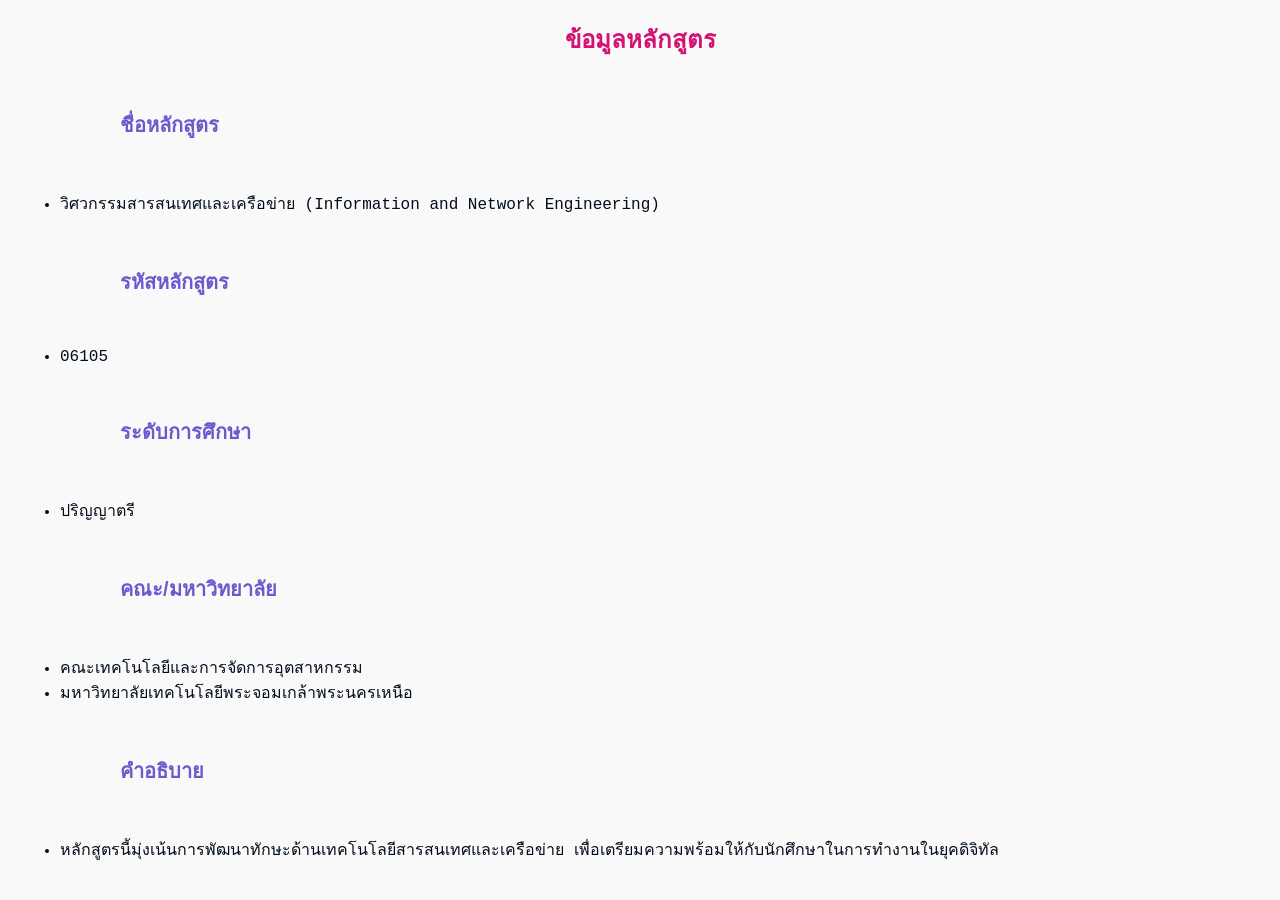
<file: index.html>
<!DOCTYPE html>
<html>
    <head>
        <title>หน้าแสดงข้อมูลหลักสูตร</title>
        <link rel="stylesheet" type="text/css" href="CSS/style.css">
    </head>
    <body>
        <h2>ข้อมูลหลักสูตร</h2>
        <ul>
            <p><b>ชื่อหลักสูตร</b></p>
            <li>วิศวกรรมสารสนเทศและเครือข่าย (Information and Network Engineering)</li>
            <p><b>รหัสหลักสูตร</b></p>
            <li>06105</li>
            <p><b>ระดับการศึกษา</b></p>
            <li>ปริญญาตรี</li>
            <p><b>คณะ/มหาวิทยาลัย</b></p>
            <li>คณะเทคโนโลยีและการจัดการอุตสาหกรรม</li>
            <li>มหาวิทยาลัยเทคโนโลยีพระจอมเกล้าพระนครเหนือ</li>
            <p><b>คำอธิบาย</b></p>
            <li>หลักสูตรนี้มุ่งเน้นการพัฒนาทักษะด้านเทคโนโลยีสารสนเทศและเครือข่าย เพื่อเตรียมความพร้อมให้กับนักศึกษาในการทำงานในยุคดิจิทัล</li>
        </ul>
    </body>
</html>
</file>
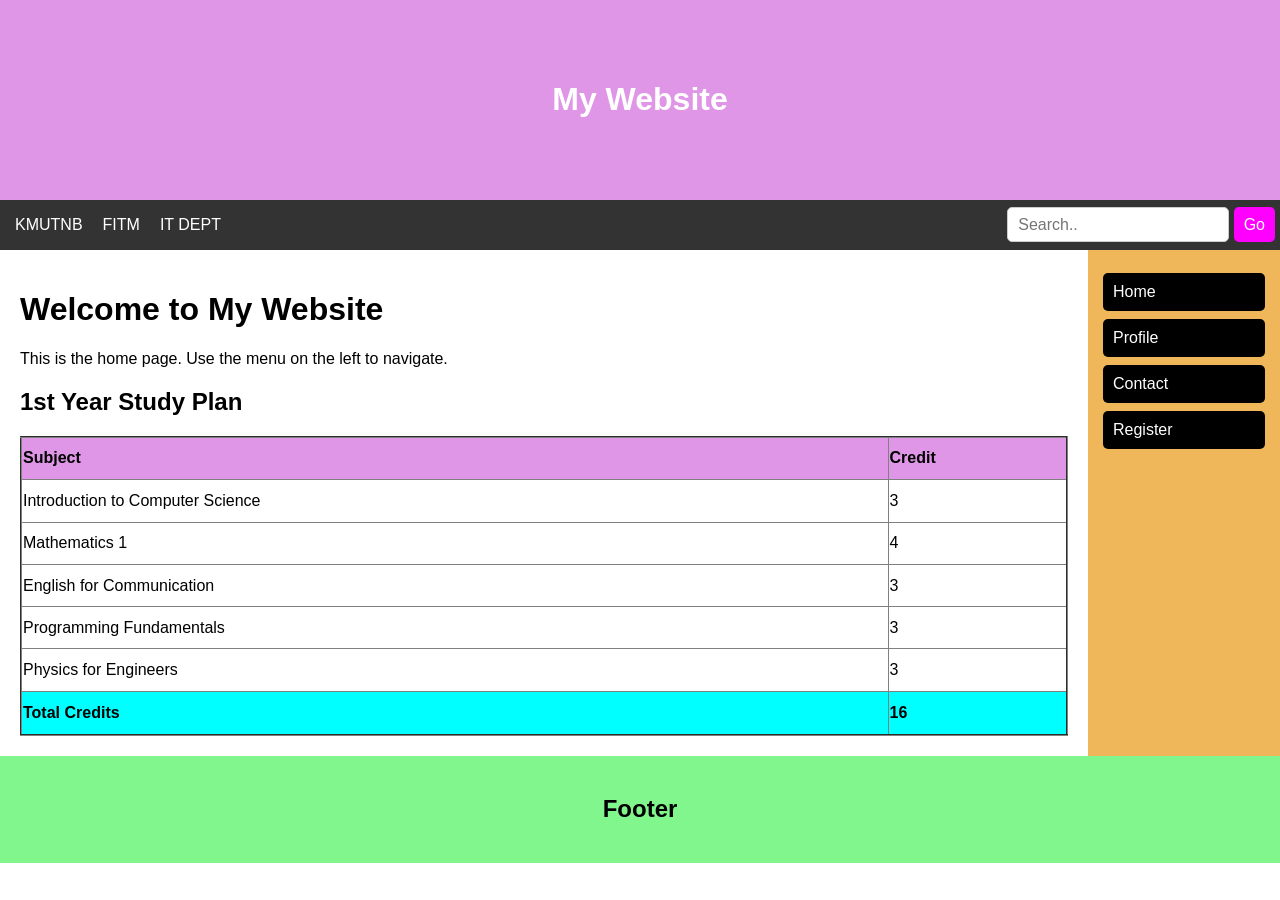
<file: CW-06/index.html>
<!DOCTYPE html>
<html lang="en">
<head>
    <meta charset="UTF-8">
    <meta name="viewport" content="width=device-width, initial-scale=1.0">
    <link rel="stylesheet" href="CSS/website.css">
    <title>Document</title>
</head>
<body>
    <div class="Header">
        <h1><b>My Website</b></h1>
    </div>
    <div class="topnav">
        <a href="https://www.kmutnb.ac.th/">KMUTNB</a>
        <a href="http://202.44.47.45/fitm/">FITM</a>
        <a href="https://sites.google.com/itm.kmutnb.ac.th/it-fitm">IT DEPT</a>
        <div class="search-container">
            <form>
                <input type="search" placeholder="Search..">
                <button type="submit">Go</button>
            </form>
        </div>
    </div>
    <div class="main">
        <div class="content">
            <h1>Welcome to My Website</h1>
            <p>This is the home page. Use the menu on the left to navigate.</p>
            <h2>1st Year Study Plan</h2>
            <table border="2" width="100%">
                <tr bgcolor="#df96e6">
                    <td><b>Subject</b></td>
                    <td><b>Credit</b></td>
                </tr>
                <tr>
                    <td>Introduction to Computer Science</td>
                    <td>3</td>
                </tr>
                <tr>
                    <td>Mathematics 1</td>
                    <td>4</td>
                </tr>
                <tr>
                    <td>English for Communication</td>
                    <td>3</td>
                </tr>
                <tr>
                    <td>Programming Fundamentals</td>
                    <td>3</td>
                </tr>
                <tr>
                    <td>Physics for Engineers</td>
                    <td>3</td>
                </tr>
                <tr bgcolor="aqua">
                    <td><b>Total Credits</b></td>
                    <td><b>16</b></td>
                </tr>
            </table>
        </div>
        <div class="sidebar">
            <a href="index.html">Home</a>
            <a href="profile.html">Profile</a>
            <a href="contact.html">Contact</a>
            <a href="register.html">Register</a>
        </div>
    </div>
    <div class="footer">
        <h2>Footer</h2>
    </div>
</body>
</html>
</file>
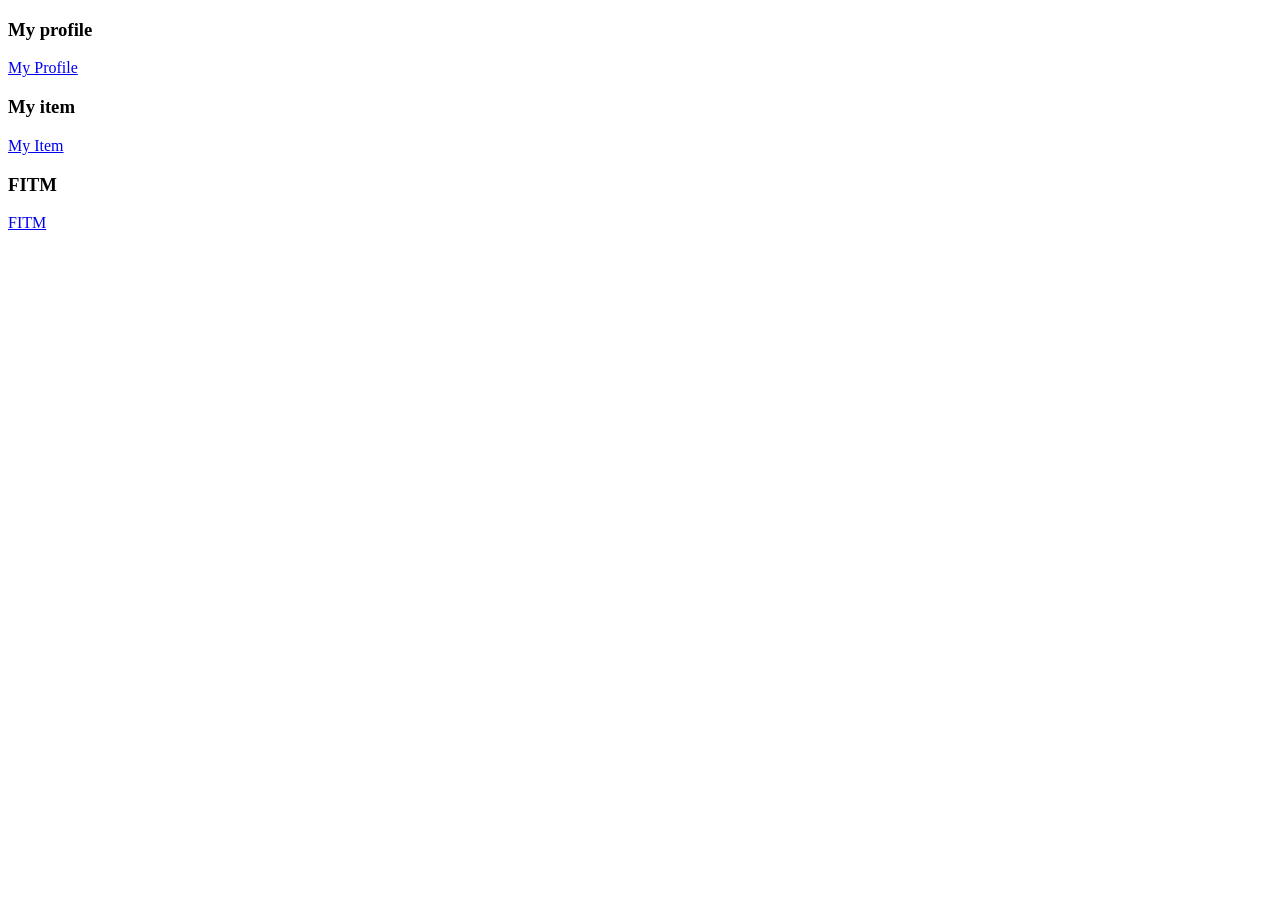
<file: mycontact.html>
<!DOCTYPE html>
<html>
    <head>
        <title>My Contact</title>
    </head>
    <body>
        <h3>My profile</h3>
        <a href="myprofile.html">My Profile</a>
        <h3>My item</h3>
        <a href="myitem.html">My Item</a>
        <h3>FITM</h3>
        <a href="http://202.44.47.45/fitm/">FITM</a>
    </body>
</html>
</file>
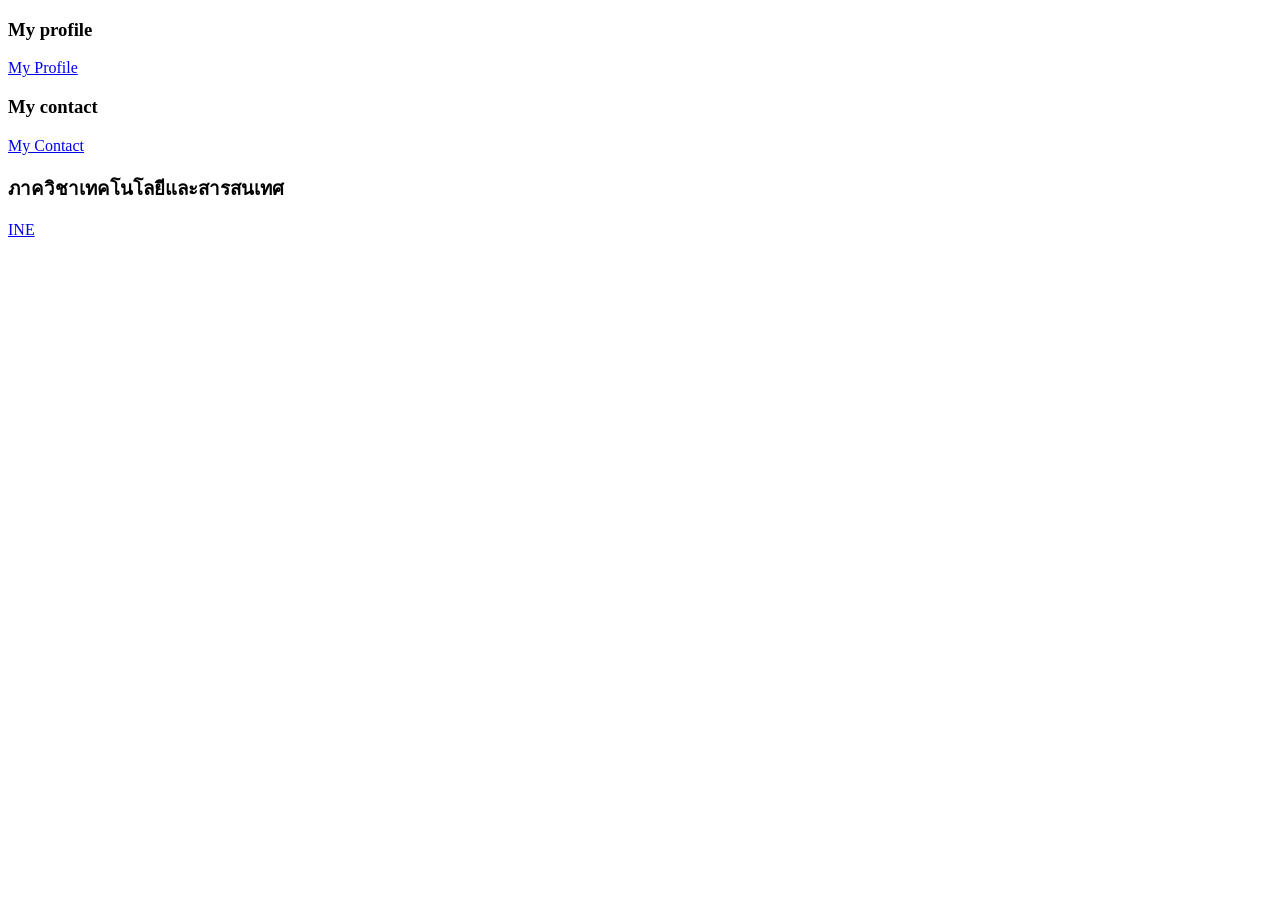
<file: myitem.html>
<!DOCTYPE html>
<html>
    <head>
        <title>My Item</title>
    </head>
    <body>
        <h3>My profile</h3>
        <a href="myprofile.html">My Profile</a>
        <h3>My contact</h3>
        <a href="mycontact.html">My Contact</a>
        <h3>ภาควิชาเทคโนโลยีและสารสนเทศ</h3>
        <a href="http://202.44.47.45/fitm/departments/IT">INE</a>
    </body>
</html>
</file>
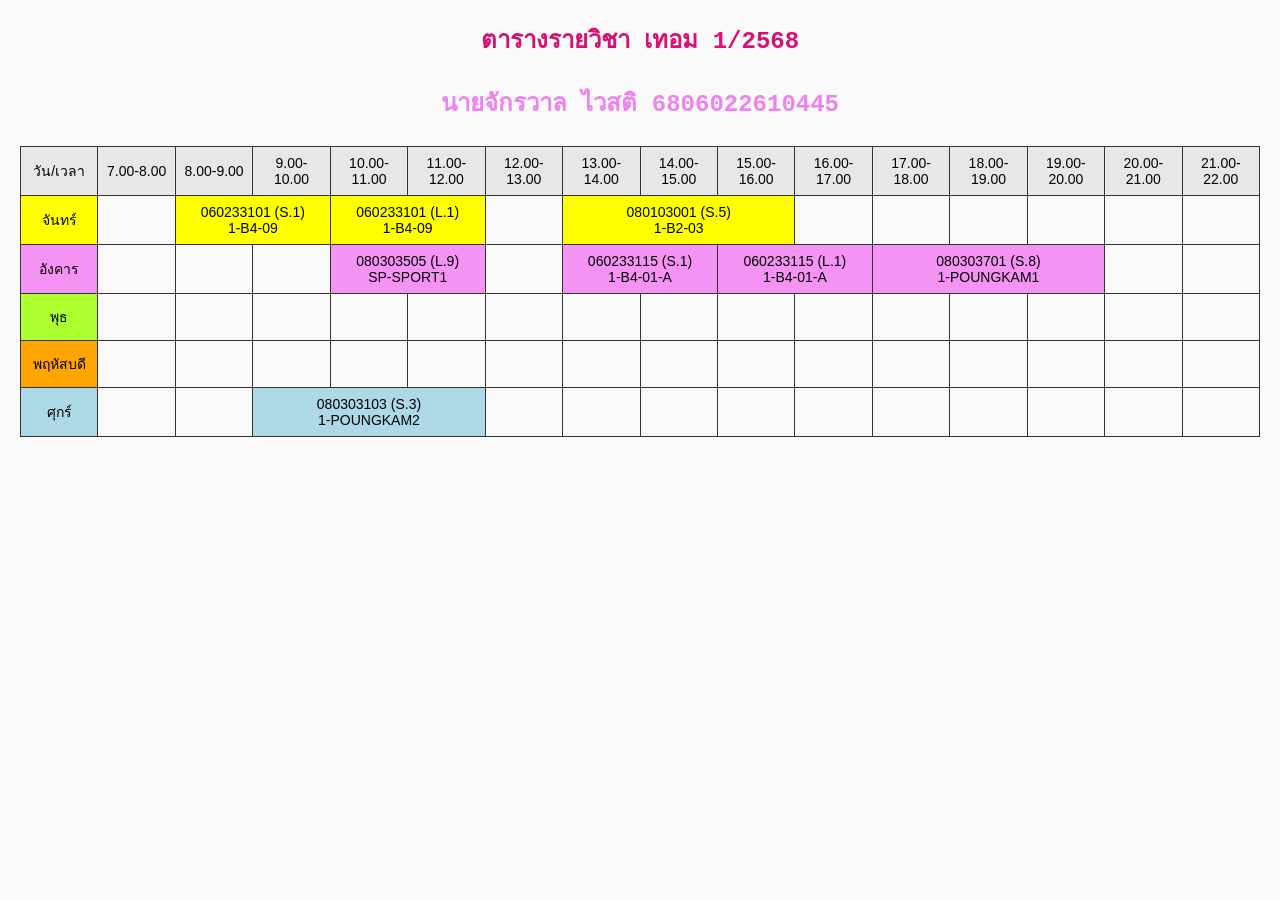
<file: subject.html>
<!DOCTYPE html>
<html>
    <head>
        <title>ตารางรายวิชา</title>
        <link rel="stylesheet" type="text/css" href="CSS/style.css">
    </head>
    <body>
        <h2 align="center">ตารางรายวิชา เทอม 1/2568</h2>
        <h3 align="center">นายจักรวาล ไวสติ 6806022610445</h3>
        <table border="1">
            <tr align="center">
                <td>วัน/เวลา</td>
                <td>7.00-8.00</td>
                <td>8.00-9.00</td>
                <td>9.00-10.00</td>
                <td>10.00-11.00</td>
                <td>11.00-12.00</td>
                <td>12.00-13.00</td>
                <td>13.00-14.00</td>
                <td>14.00-15.00</td>
                <td>15.00-16.00</td>
                <td>16.00-17.00</td>
                <td>17.00-18.00</td>
                <td>18.00-19.00</td>
                <td>19.00-20.00</td>
                <td>20.00-21.00</td>
                <td>21.00-22.00</td>
            </tr>
            <tr align="center" class="monday">
                <td class="monday-label">จันทร์</td>
                <td></td>
                <td class="monday-subject" colspan="2">060233101 (S.1) <br>1-B4-09</td>
                <td class="monday-subject" colspan="2">060233101 (L.1) <br>1-B4-09</td>
                <td></td>
                <td class="monday-subject" colspan="3">080103001 (S.5) <br>1-B2-03</td>
                <td></td>
                <td></td>
                <td></td>
                <td></td>
                <td></td>
                <td></td>
            </tr>
            <tr align="center" class="tuesday">
                <td class="tuesday-label">อังคาร</td>
                <td></td>
                <td></td>
                <td></td>
                <td class="tuesday-subject" colspan="2">080303505 (L.9) <br>SP-SPORT1</td>
                <td></td>
                <td class="tuesday-subject" colspan="2">060233115 (S.1) <br>1-B4-01-A</td>
                <td class="tuesday-subject" colspan="2">060233115 (L.1) <br>1-B4-01-A</td>
                <td class="tuesday-subject" colspan="3">080303701 (S.8) <br>1-POUNGKAM1</td>
                <td></td>
                <td></td>
            </tr>
            <tr align="center"  class="wednesday">
                <td class="wednesday-label">พุธ</td>
                <td></td>
                <td></td>
                <td></td>
                <td></td>
                <td></td>
                <td></td>
                <td></td>
                <td></td>
                <td></td>
                <td></td>
                <td></td>
                <td></td>
                <td></td>
                <td></td>
                <td></td>
            </tr>
            <tr align="center" class="thursday">
                <td class="thursday-label">พฤหัสบดี</td>
                <td></td>
                <td></td>
                <td></td>
                <td></td>
                <td></td>
                <td></td>
                <td></td>
                <td></td>
                <td></td>
                <td></td>
                <td></td>
                <td></td>
                <td></td>
                <td></td>
                <td></td>
            </tr>
            <tr align="center" class="friday">
                <td class="friday-label">ศุกร์</td>
                <td></td>
                <td></td>
                <td class="friday-subject" colspan="3">080303103 (S.3) <br>1-POUNGKAM2</td>
                <td></td>
                <td></td>
                <td></td>
                <td></td>
                <td></td>
                <td></td>
                <td></td>
                <td></td>
                <td></td>
                <td></td>
            </tr>
        </table>
        </tr>
    </body>
</html>
</file>
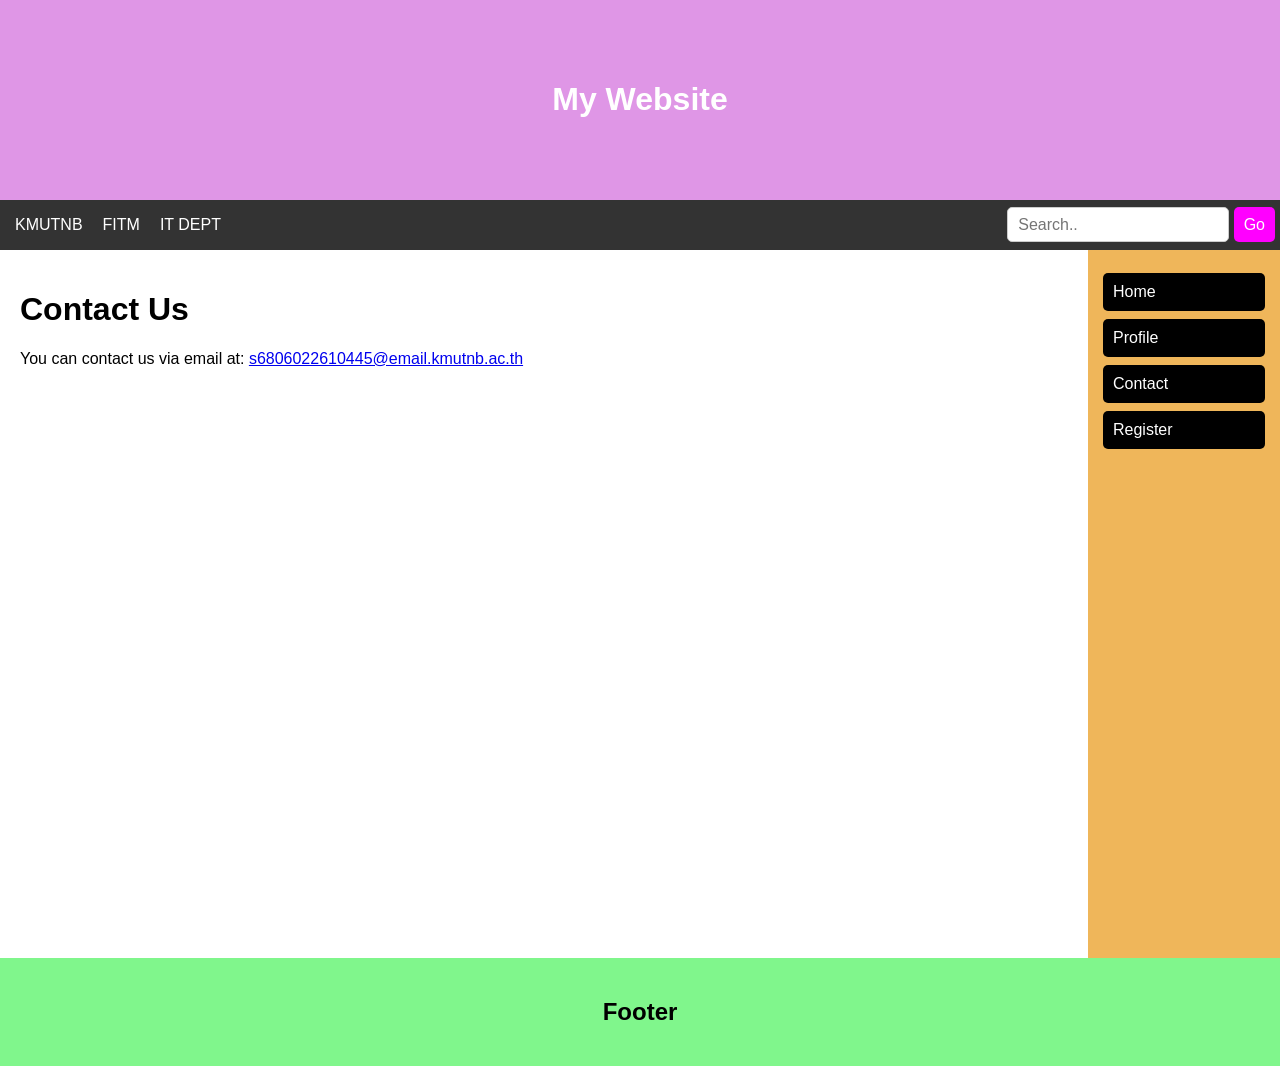
<file: CW-06/contact.html>
<!DOCTYPE html>
<html lang="en">
<head>
    <meta charset="UTF-8">
    <meta name="viewport" content="width=device-width, initial-scale=1.0">
    <link rel="stylesheet" href="CSS/website.css">
    <title>Document</title>
</head>
<body>
    <div class="Header">
        <h1><b>My Website</b></h1>
    </div>
    <div class="topnav">
        <a href="https://www.kmutnb.ac.th/">KMUTNB</a>
        <a href="http://202.44.47.45/fitm/">FITM</a>
        <a href="https://sites.google.com/itm.kmutnb.ac.th/it-fitm">IT DEPT</a>
        <div class="search-container">
            <form>
                <input type="search" placeholder="Search..">
                <button type="submit">Go</button>
            </form>
        </div>
    </div>
    <div class="main">
        <div class="content">
            <h1>Contact Us</h1>
            <p>You can contact us via email at: <a href="mailto:s6806022610445@email.kmutnb.ac.th">s6806022610445@email.kmutnb.ac.th</a></p>
            <div class="Maps">
                <iframe src="https://www.google.com/maps/embed?pb=!1m14!1m8!1m3!1d667.000936770452!2d98.98403059713942!3d18.969994129973625!3m2!1i1024!2i768!4f13.1!3m3!1m2!1s0x30da17d8a46052f7%3A0x511e3bf2d4ce7a38!2zWFhDTSsyTTkg4LiV4Liz4Lia4LilIOC5geC4oeC5iOC5geC4neC4geC5g-C4q-C4oeC5iCDguK3guLPguYDguKDguK3guKrguLHguJnguJfguKPguLLguKIg4LmA4LiK4Li14Lii4LiH4LmD4Lir4Lih4LmIIDUwMjkw!5e0!3m2!1sth!2sth!4v1755333015314!5m2!1sth!2sth" width="700" height="550" style="border:0;" allowfullscreen="" loading="lazy" referrerpolicy="no-referrer-when-downgrade"></iframe>
            </div>
        </div>
        <div class="sidebar">
            <a href="index.html">Home</a>
            <a href="profile.html">Profile</a>
            <a href="contact.html">Contact</a>
            <a href="register.html">Register</a>
        </div>
    </div>
    <div class="footer">
        <h2>Footer</h2>
    </div>
</body>
</html>
</file>
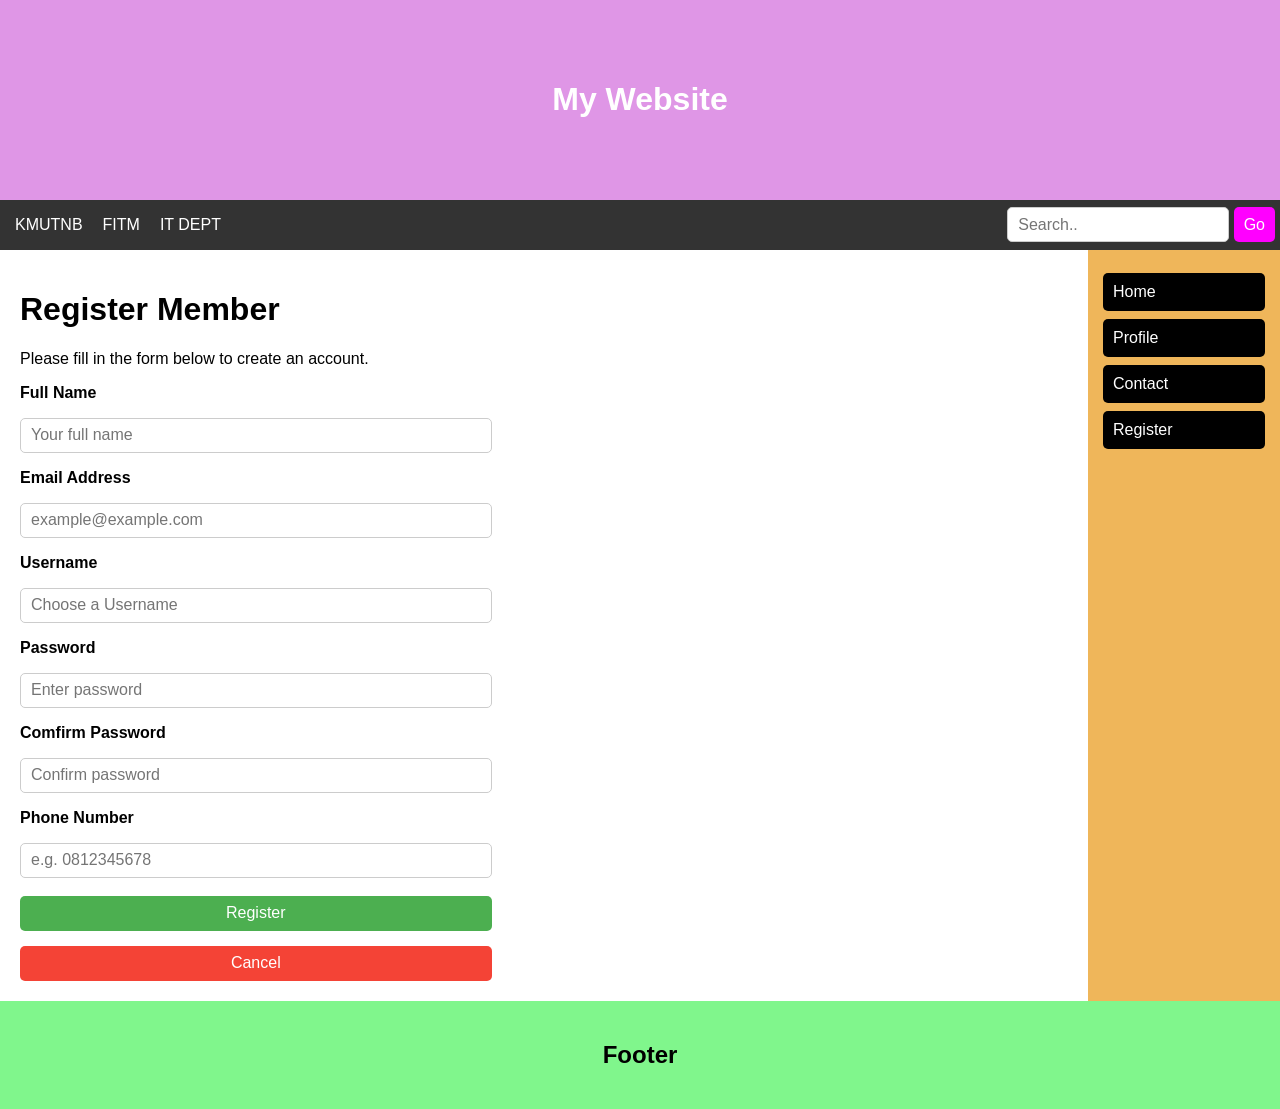
<file: CW-06/register.html>
<!DOCTYPE html>
<html lang="en">
<head>
    <meta charset="UTF-8">
    <meta name="viewport" content="width=device-width, initial-scale=1.0">
    <link rel="stylesheet" href="CSS/website.css">
    <title>Document</title>
</head>
<body>
    <div class="Header">
        <h1><b>My Website</b></h1>
    </div>
    <div class="topnav">
        <a href="https://www.kmutnb.ac.th/">KMUTNB</a>
        <a href="http://202.44.47.45/fitm/">FITM</a>
        <a href="https://sites.google.com/itm.kmutnb.ac.th/it-fitm">IT DEPT</a>
        <div class="search-container">
            <form>
                <input type="search" placeholder="Search..">
                <button type="submit">Go</button>
            </form>
        </div>
    </div>
    <div class="main">
        <div class="content">
            <h1>Register Member</h1>
            <p>Please fill in the form below to create an account.</p>
            <div class="reg-input">
                <form>
                    <p><b>Full Name</b></p>
                    <input type="text" placeholder="Your full name" required> <br>
                    <p><b>Email Address</b></p>
                    <input type="email" placeholder="example@example.com" required> <br>
                    <p><b>Username</b></p>
                    <input type="text" placeholder="Choose a Username" required> <br>
                    <p><b>Password</b></p>
                    <input type="password" placeholder="Enter password" required> <br>
                    <p><b>Comfirm Password</b></p>
                    <input type="password" placeholder="Confirm password" required> <br>
                    <span id="password_match_message"></span>
                    <p><b>Phone Number</b></p>
                    <input type="tel" placeholder="e.g. 0812345678" required> <br><br>
                    <div class="int-button">
                        <input type="submit" value="Register" class="reg-button">
                        <input type="reset" value="Cancel" class="can-button">
                    </div>
                </form>
            </div>
        </div>
        <div class="sidebar">
            <a href="index.html">Home</a>
            <a href="profile.html">Profile</a>
            <a href="contact.html">Contact</a>
            <a href="register.html">Register</a>
        </div>
    </div>
    <div class="footer">
        <h2>Footer</h2>
    </div>
</body>
</html>
</file>
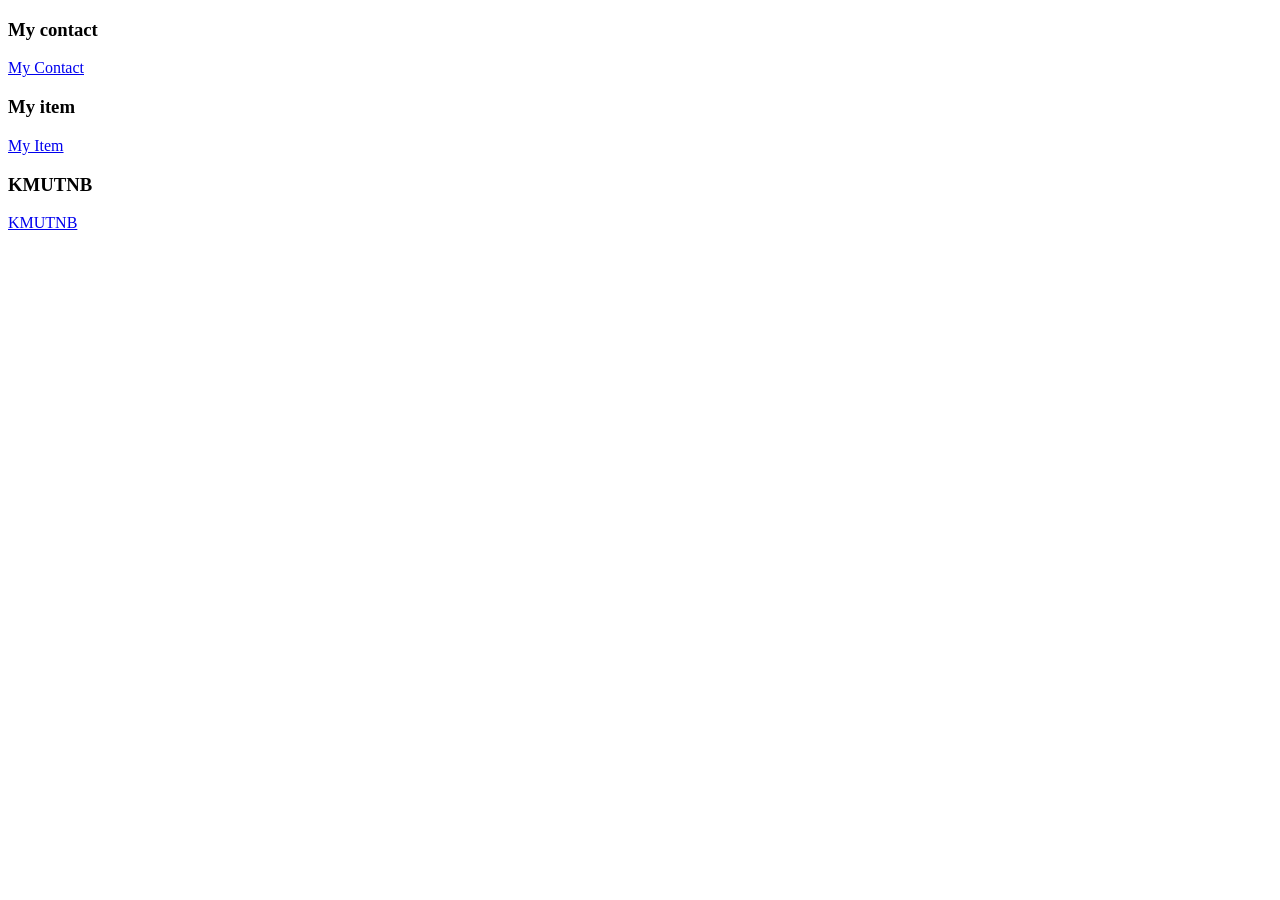
<file: HW-03/myprofile.html>
<!DOCTYPE html>
<html>
    <head>
        <title>My Profile</title>
    </head>
    <body>
        <h3>My contact </h3>
        <a href="mycontact.html">My Contact</a>
        <h3>My item</h3>
        <a href="myitem.html">My Item</a>
        <h3>KMUTNB</h3>
        <a href="https://www.kmutnb.ac.th/home">KMUTNB</a>
    </body>
</html>
</file>
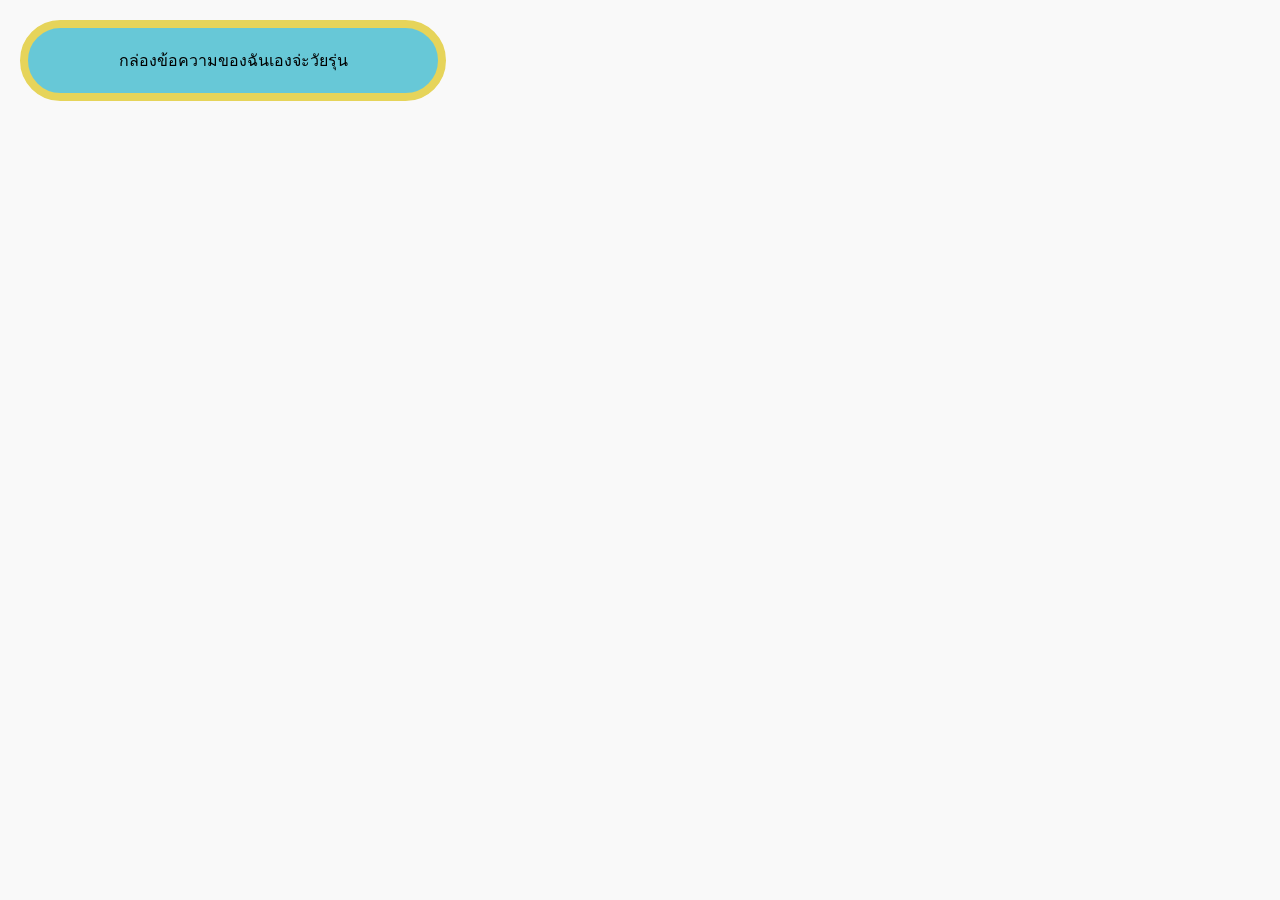
<file: HW-04/box.html>
<!-- ตัวอย่างแบบ external -->
<!DOCTYPE html>
<html>
    <head>
        <link rel="stylesheet" href="CSS/style.css">
    </head>
    <title>กล่องข้อความจ้า</title>
    <body>
        <div>กล่องข้อความของฉันเองจ่ะวัยรุ่น</div>
    </body>
</html>
</file>
<file: CSS/style.css>
p {
  margin-top: 50px;
  margin-bottom: 50px;
  margin-right: 800px;
  margin-left: 60px;
}
p {
    text-align: left;
}
h2 {
  text-align: center;
  color: rgb(214, 17, 116);
  font-family: 	Courier New, Courier, monospace;
}
h3 {
  text-align: center;
  color: violet;
  font-family: Courier New, Courier, monospace;
    font-size: 24px; 
}
b {
    color : slateblue;
    font-size: 20px;
}
li {
    color : rgb(1, 13, 26);
    font-family: Courier New, Courier, monospace;
    font-size: 16px;
}
body {
  font-family: sans-serif;
  background-color: #f9f9f9;
  margin: 20px;
}

.gallery {
  display: grid;
  grid-template-columns: repeat(auto-fit, minmax(150px, 1fr));
  gap: 8px;
}

.gallery img {
  width: 90%;
  height: auto;
  border-radius: 10px;
  object-fit: cover;
  transition: transform 0.3s ease;
  box-shadow: 0 4px 12px rgba(0, 0, 0, 0.1);
}

.gallery img:hover {
  transform: scale(1.15);
}
table {
  border-collapse: collapse;         /* เอาเส้นขอบชิดกัน */
  width: 100%;                       /* ตารางกว้างเต็มพื้นที่ */
  table-layout: fixed;              /* แบ่งคอลัมน์เท่า ๆ กัน */
}

th, td {
  border: 1px solid #333;           /* เส้นขอบ */
  padding: 8px;
  text-align: center;
  height: 30px;                     /* ความสูงของแต่ละเซลล์ */
  word-wrap: break-word;           /* ตัดคำเมื่อข้อความยาว */
  font-size: 14px;                 /* ขนาดตัวอักษร */
}
table tr:nth-child(1) {
  background-color: #e8e7e7;         /* แถวคี่พื้นหลังสีเทาอ่อน */
}
td.monday-label {
  background-color: yellow;
}
td.tuesday-label {
  background-color: rgb(245, 147, 245);
}
td.wednesday-label {
  background-color: greenyellow;
}
td.thursday-label {
  background-color: orange;
}
td.friday-label {
  background-color: lightblue;
}
td.monday-subject{
    background-color: yellow;
}
td.tuesday-subject{
    background-color: rgb(245, 147, 245);
}
td.wednesday-subject{
    background-color: greenyellow;
}
td.thursday-subject{
    background-color: orange;
}
td.friday-subject{
    background-color: lightblue;
}
</file>
<file: CW-06/CSS/website.css>
*{
    box-sizing: border-box;
}
body {
    font-family: Arial;
    margin: 0;
}
.Header {
    padding: 60px;
    text-align: center;
    background: #df96e6;
    color: white;
}
.topnav {
    display: flex;
    align-items: center;
    background-color: #333;
    padding: 5px;
    height: 50px;
}
.topnav a {
    color: white;
    padding: 10px;
    text-decoration: none;
}
.topnav a:hover {
    background-color: #ddd;
    color: black;
}
.topnav .search-container {
    margin-left: auto;
}
.topnav input[type="search"] {
  padding: 5px;
  height: 35px;        /* ความสูงของช่อง */
  padding: 10px;       /* ระยะห่างภายใน */
  font-size: 16px;     /* ขนาดตัวอักษร */
  border: 1px solid #ccc;
  border-radius: 5px;
  box-sizing: border-box;
}

.topnav button {
  padding: 6px 10px;
  background: #ddd;
  border: none;
  cursor: pointer;
}
.main {
    display: flex;
}
.content {
    width: 85%;
    flex: 1;
    padding: 20px;
    order: 1;
}
.footer {
    padding: 20px;
    text-align: center;
    background: #80f68c;
}
table {
  border-collapse: collapse;         /* เอาเส้นขอบชิดกัน */
  width: 100%;                       /* ตารางกว้างเต็มพื้นที่ */
  height: 300px;                      /* ตารางสูงเต็มพื้นที่ */
}
.sidebar {
      width: 15%;
      background: rgb(239, 182, 90);
      padding: 15px;
      order: 2;
}
.sidebar a {
      display: block;
      background: black;
      color: white;
      text-decoration: none;
      padding: 10px;
      margin: 8px 0;
      border-radius: 5px;
}

.sidebar a:hover {
    background: #333;
}
.Images {
    display: grid;
    grid-template-columns: repeat(auto-fit, minmax(100px, 1fr));
    gap: 4px
}
.Images img {
    width: 70%;
    height: auto;
    border-radius: 10px;
    object-fit: cover;
    transition: transform 0.3s ease;
    box-shadow: 0 4px 12px rgba(0,0,0,0.1);
}
.search-container button {
    padding: 5px 10px;
    background: magenta;
    color: white;
    border: none;
    cursor: pointer;
    height: 35px;        /* ความสูงของช่อง */
    font-size: 16px;     /* ขนาดตัวอักษร */
    border-radius: 5px;
    box-sizing: border-box;
}
.int-button {
  display: flex;
  flex-direction: column;
  gap: 15px;
  align-items: flex-start; 
}
.int-button input[type="submit"],
.int-button input[type="reset"] {
  width: 45%;
  height: 35px;
  font-size: 16px;
  border: none;
  border-radius: 5px;
  color: white;
  cursor: pointer;
}
input[type="submit"] {
  background-color: #4CAF50;
}
input[type="reset"] {
  background-color: #f44336;
}
.reg-button:hover {
  background-color: #45a049;
}
.can-button:hover {
  background-color: #d32f2f;
}
input[type="text"],
input[type="email"],
input[type="password"],
input[type="tel"] {
  width: 45%;         /* ให้กว้างเต็มพื้นที่ที่มี */
  height: 35px;        /* ความสูงของช่อง */
  padding: 10px;       /* ระยะห่างภายใน */
  font-size: 16px;     /* ขนาดตัวอักษร */
  border: 1px solid #ccc;
  border-radius: 5px;
  box-sizing: border-box; /* ป้องกัน padding ทำให้ขนาดเกิน */
}


@media (max-width: 768px) {
.main {
  flex-direction: column;
}

.content, .sidebar {
  width: 100%;
  order: unset;
}

.sidebar {
  padding: 10px;
}

.Images {
  grid-template-columns: repeat(auto-fit, minmax(150px, 1fr));
}

input[type="text"],
input[type="email"],
input[type="password"],
input[type="tel"],
.int-button input[type="submit"],
.int-button input[type="reset"] {
  width: 100%;
}

.int-button {
  flex-direction: column;
  align-items: stretch;
}

.topnav {
  flex-direction: column;
  height: auto;
  align-items: flex-start;
}

.topnav a {
  padding: 8px;
  width: 100%;
}

.search-container {
  width: 100%;
  margin-top: 10px;
}

.search-container form {
  display: flex;
  flex-direction: column;
  gap: 10px;
}

.search-container input[type="search"],
.search-container button {
  width: 100%;
}
}
</file>
<file: HW-04/CSS/style.css>
p {
  margin-top: 50px;
  margin-bottom: 50px;
  margin-right: 800px;
  margin-left: 60px;
}
p {
    text-align: left;
}
h2 {
  text-align: center;
  color: rgb(214, 17, 116);
  font-family: 	Courier New, Courier, monospace;
}
h3 {
  text-align: center;
  color: violet;
  font-family: Courier New, Courier, monospace;
    font-size: 24px; 
}
b {
    color : slateblue;
    font-size: 20px;
}
li {
    color : rgb(1, 13, 26);
    font-family: Courier New, Courier, monospace;
    font-size: 16px;
}
body {
  font-family: sans-serif;
  background-color: #f9f9f9;
  margin: 20px;
}

.gallery {
  display: grid;
  grid-template-columns: repeat(auto-fit, minmax(150px, 1fr));
  gap: 8px;
}

.gallery img {
  width: 90%;
  height: auto;
  border-radius: 10px;
  object-fit: cover;
  transition: transform 0.3s ease;
  box-shadow: 0 4px 12px rgba(0, 0, 0, 0.1);
}

.gallery img:hover {
  transform: scale(1.15);
}
table {
  border-collapse: collapse;         /* เอาเส้นขอบชิดกัน */
  width: 100%;                       /* ตารางกว้างเต็มพื้นที่ */
  table-layout: fixed;              /* แบ่งคอลัมน์เท่า ๆ กัน */
}

th, td {
  border: 1px solid #333;           /* เส้นขอบ */
  padding: 8px;
  text-align: center;
  height: 30px;                     /* ความสูงของแต่ละเซลล์ */
  word-wrap: break-word;           /* ตัดคำเมื่อข้อความยาว */
  font-size: 14px;                 /* ขนาดตัวอักษร */
}
table tr:nth-child(1) {
  background-color: #e8e7e7;         /* แถวคี่พื้นหลังสีเทาอ่อน */
}
td.monday-label {
  background-color: yellow;
}
td.tuesday-label {
  background-color: rgb(245, 147, 245);
}
td.wednesday-label {
  background-color: greenyellow;
}
td.thursday-label {
  background-color: orange;
}
td.friday-label {
  background-color: lightblue;
}
td.monday-subject{
    background-color: yellow;
}
td.tuesday-subject{
    background-color: rgb(245, 147, 245);
}
td.wednesday-subject{
    background-color: greenyellow;
}
td.thursday-subject{
    background-color: orange;
}
td.friday-subject{
    background-color: lightblue;
}
div{
  border: 8px solid #e6d45a;
  padding: 20px 80px;
  background: #67c8d7;
  width: 250px;
  border-radius: 45px;
  text-align: center;
}
</file>
